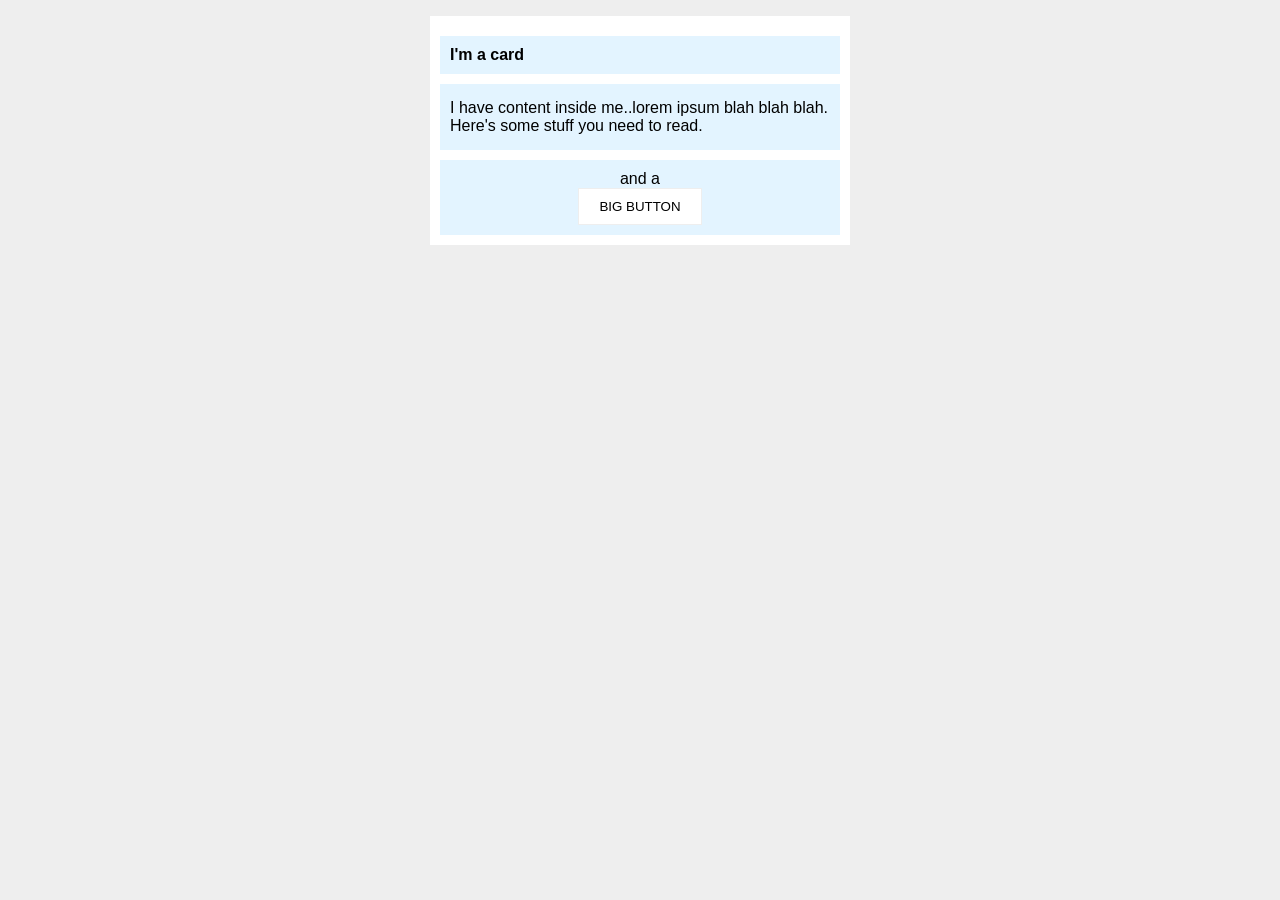
<file: foundations/block-and-inline/02-margin-and-padding-2/index.html>
<!doctype html>
<html lang="en">
  <head>
    <meta charset="UTF-8" />
    <meta http-equiv="X-UA-Compatible" content="IE=edge" />
    <meta name="viewport" content="width=device-width, initial-scale=1.0" />
    <title>Margin and Padding exercise 2</title>
    <link rel="stylesheet" href="style.css" />
  </head>
  <body>
    <div class="card">
      <h1 class="title">I'm a card</h1>
      <div class="content">
        I have content inside me..lorem ipsum blah blah blah. Here's some stuff
        you need to read.
      </div>
      <div class="button-container">and a <button>BIG BUTTON</button></div>
    </div>
  </body>
</html>
</file>
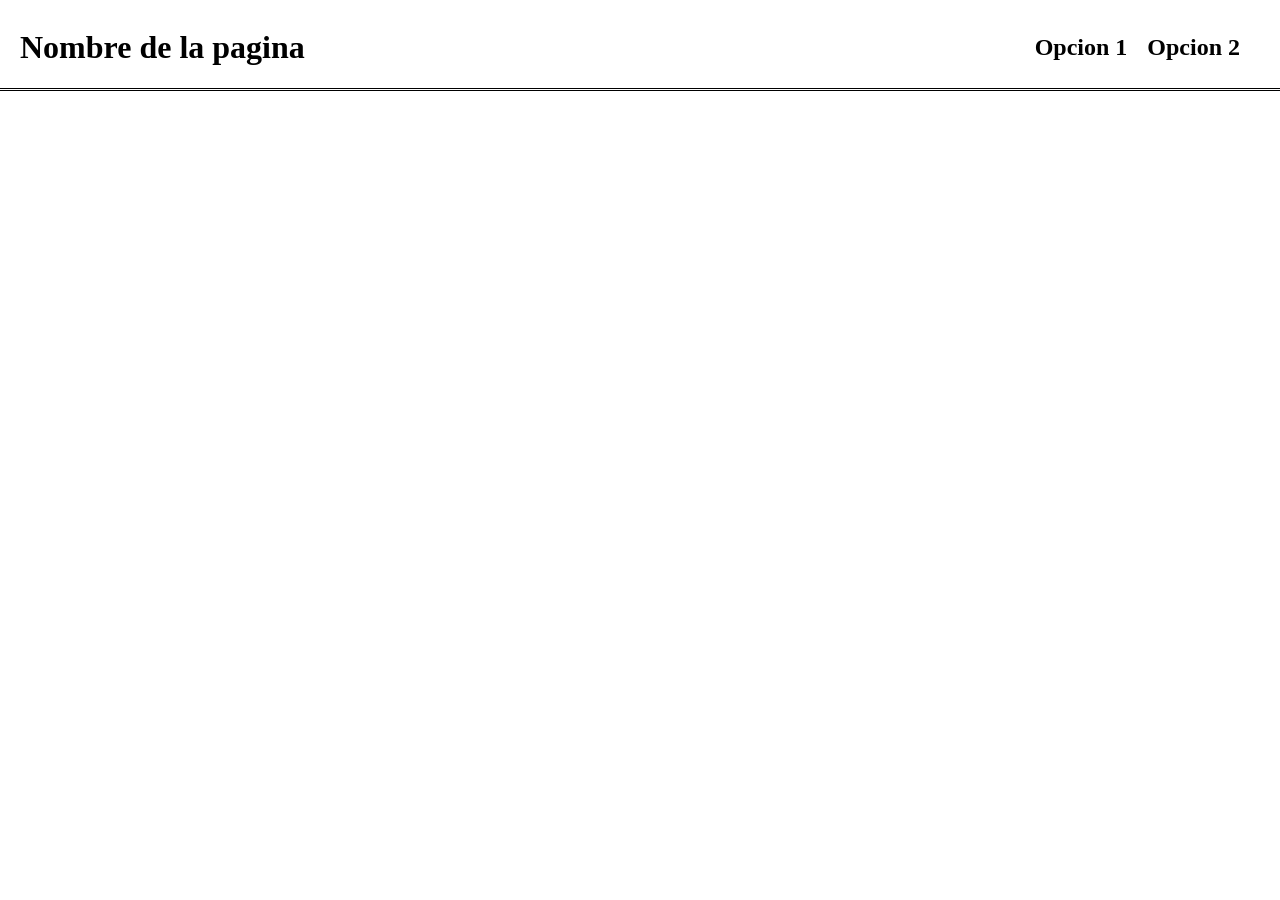
<file: foundations/flex/00-personal-test/index.html>
<!doctype html>
<html lang="en">
    <head>
        <meta charset="UTF-8" />
        <meta name="viewport" content="width=device-width, initial-scale=1.0" />
        <title>Probando Flexbox</title>
        <link href="styles.css" rel="stylesheet" />
    </head>
    <body>
        <div class="flexing">
            <h1>Nombre de la pagina</h1>
            <div class="subheaders">
                <h2>Opcion 1</h2>
                <h2>Opcion 2</h2>
            </div>
        </div>
    </body>
</html>
</file>
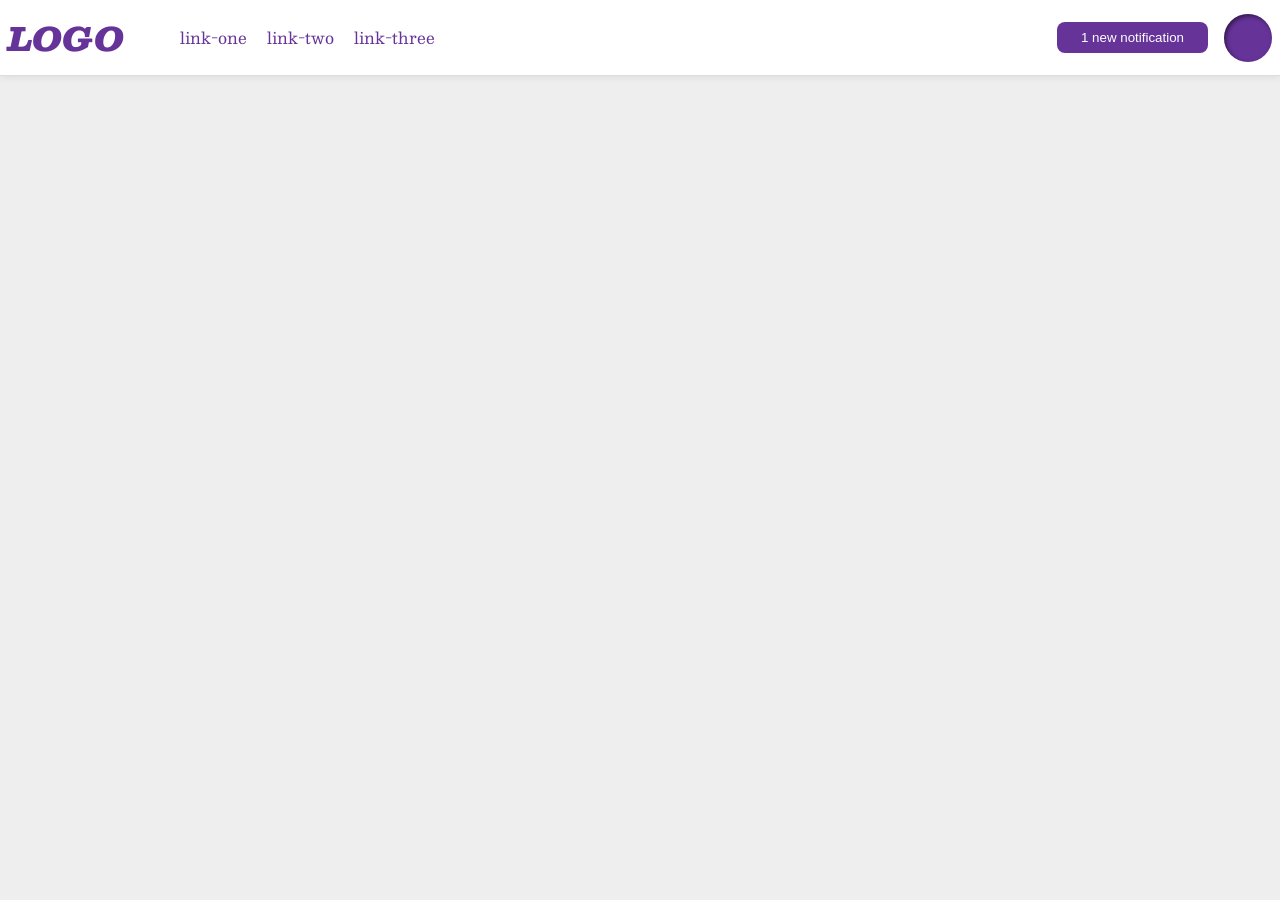
<file: foundations/flex/03-flex-header-2/index.html>
<!doctype html>
<html lang="en">
    <head>
        <meta charset="UTF-8" />
        <meta http-equiv="X-UA-Compatible" content="IE=edge" />
        <meta name="viewport" content="width=device-width, initial-scale=1.0" />
        <title>Flex Header 2</title>
        <link rel="stylesheet" href="style.css" />
    </head>
    <body>
        <div class="header">
            <div class="leftheader">
                <div class="logo">LOGO</div>
                <ul class="links">
                    <li><a href="https://google.com">link-one</a></li>
                    <li><a href="https://google.com">link-two</a></li>
                    <li><a href="https://google.com">link-three</a></li>
                </ul>
            </div>
            <div class="rightheader">
                <button class="notifications">1 new notification</button>
                <div class="profile-image"></div>
            </div>
        </div>
    </body>
</html>
</file>
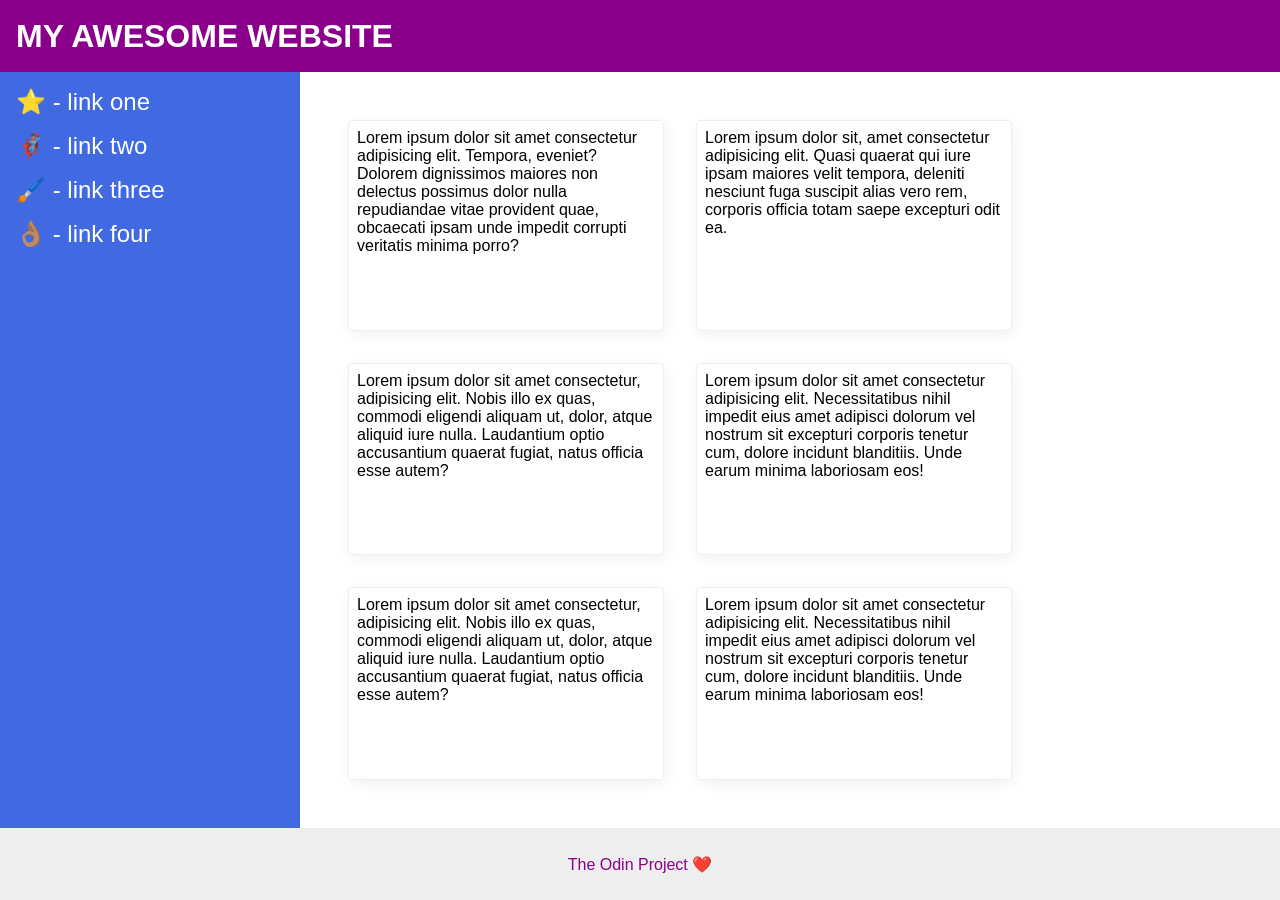
<file: foundations/flex/07-flex-layout-2/index.html>
<!doctype html>
<html lang="en">
    <head>
        <meta charset="UTF-8" />
        <meta http-equiv="X-UA-Compatible" content="IE=edge" />
        <meta name="viewport" content="width=device-width, initial-scale=1.0" />
        <title>The Holy Grail</title>
        <link rel="stylesheet" href="style.css" />
    </head>
    <body>
        <div class="header">MY AWESOME WEBSITE</div>
        <div class="centercontainer">
            <div class="sidebar">
                <ul>
                    <li><a href="#">⭐ - link one</a></li>
                    <li><a href="#">🦸🏽‍♂️ - link two</a></li>
                    <li><a href="#">🖌️ - link three</a></li>
                    <li><a href="#">👌🏽 - link four</a></li>
                </ul>
            </div>
            <div class="cardcontainer">
                <div class="card">
                    Lorem ipsum dolor sit amet consectetur adipisicing elit.
                    Tempora, eveniet? Dolorem dignissimos maiores non delectus
                    possimus dolor nulla repudiandae vitae provident quae,
                    obcaecati ipsam unde impedit corrupti veritatis minima
                    porro?
                </div>
                <div class="card">
                    Lorem ipsum dolor sit, amet consectetur adipisicing elit.
                    Quasi quaerat qui iure ipsam maiores velit tempora, deleniti
                    nesciunt fuga suscipit alias vero rem, corporis officia
                    totam saepe excepturi odit ea.
                </div>
                <div class="card">
                    Lorem ipsum dolor sit amet consectetur, adipisicing elit.
                    Nobis illo ex quas, commodi eligendi aliquam ut, dolor,
                    atque aliquid iure nulla. Laudantium optio accusantium
                    quaerat fugiat, natus officia esse autem?
                </div>
                <div class="card">
                    Lorem ipsum dolor sit amet consectetur adipisicing elit.
                    Necessitatibus nihil impedit eius amet adipisci dolorum vel
                    nostrum sit excepturi corporis tenetur cum, dolore incidunt
                    blanditiis. Unde earum minima laboriosam eos!
                </div>
                <div class="card">
                    Lorem ipsum dolor sit amet consectetur, adipisicing elit.
                    Nobis illo ex quas, commodi eligendi aliquam ut, dolor,
                    atque aliquid iure nulla. Laudantium optio accusantium
                    quaerat fugiat, natus officia esse autem?
                </div>
                <div class="card">
                    Lorem ipsum dolor sit amet consectetur adipisicing elit.
                    Necessitatibus nihil impedit eius amet adipisci dolorum vel
                    nostrum sit excepturi corporis tenetur cum, dolore incidunt
                    blanditiis. Unde earum minima laboriosam eos!
                </div>
            </div>
        </div>
        <div class="footer">The Odin Project ❤️</div>
    </body>
</html>
</file>
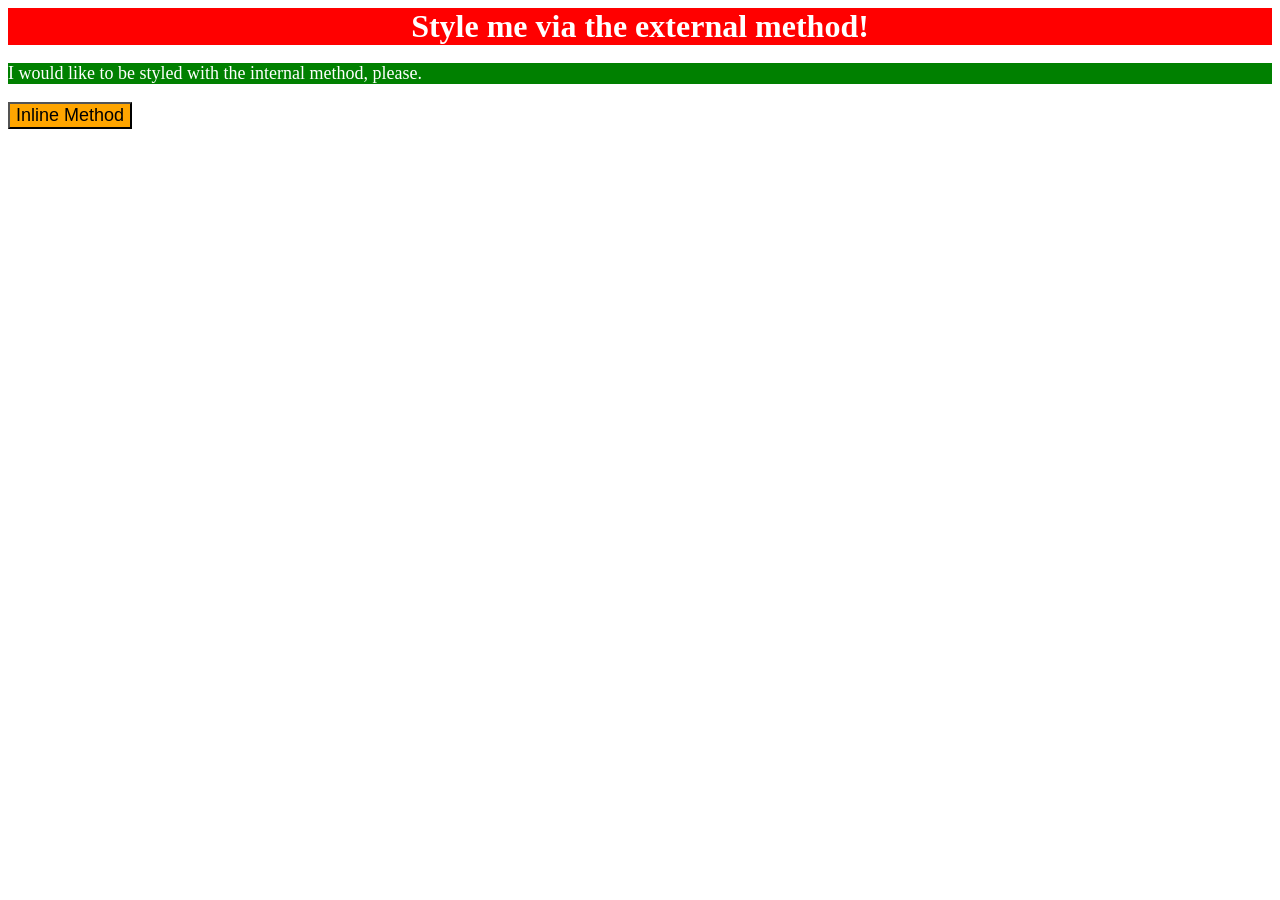
<file: foundations/intro-to-css/01-css-methods/index.html>
<!doctype html>
<html lang="en">
  <head>
    <meta charset="UTF-8" />
    <meta http-equiv="X-UA-Compatible" content="IE=edge" />
    <meta name="viewport" content="width=device-width, initial-scale=1.0" />
    <link rel="stylesheet" href="public/styles/styles.css" />
    <style>
      p {
        background: green;
        color: white;
        font-size: 18px;
      }
    </style>
    <title>Methods for Adding CSS - Rafael</title>
  </head>
  <body>
    <div>Style me via the external method!</div>
    <p>I would like to be styled with the internal method, please.</p>
    <button style="background: orange; font-size: 18px">Inline Method</button>
  </body>
</html>
</file>
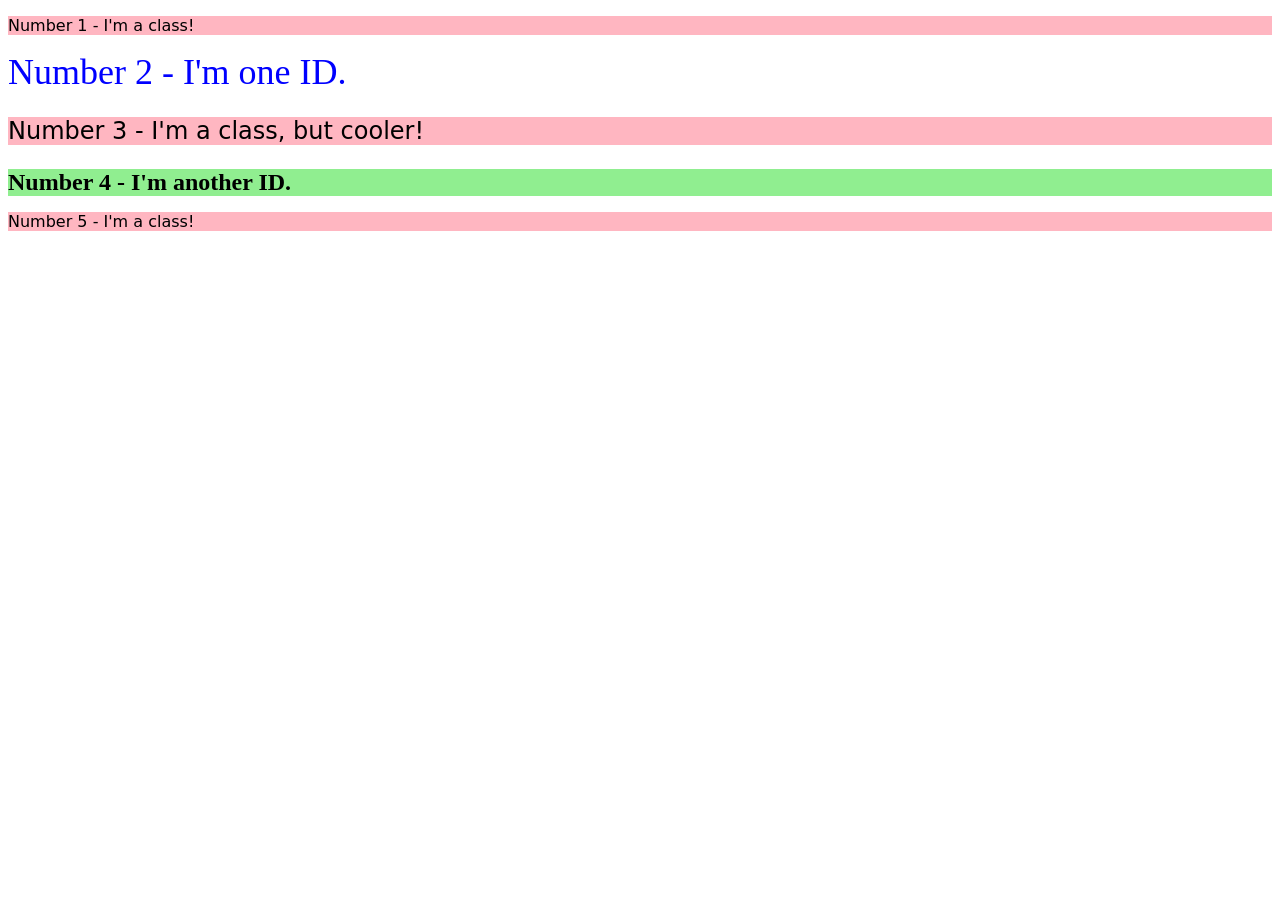
<file: foundations/intro-to-css/02-class-id-selectors/index.html>
<!doctype html>
<html lang="en">
  <head>
    <meta charset="UTF-8" />
    <meta http-equiv="X-UA-Compatible" content="IE=edge" />
    <meta name="viewport" content="width=device-width, initial-scale=1.0" />
    <title>Class and ID Selectors</title>
    <link rel="stylesheet" href="style.css" />
  </head>
  <body>
    <p class="odd">Number 1 - I'm a class!</p>
    <div id="second">Number 2 - I'm one ID.</div>
    <p class="odd same-font">Number 3 - I'm a class, but cooler!</p>
    <div class="same-font" id="fourth">Number 4 - I'm another ID.</div>
    <p class="odd">Number 5 - I'm a class!</p>
  </body>
</html>
</file>
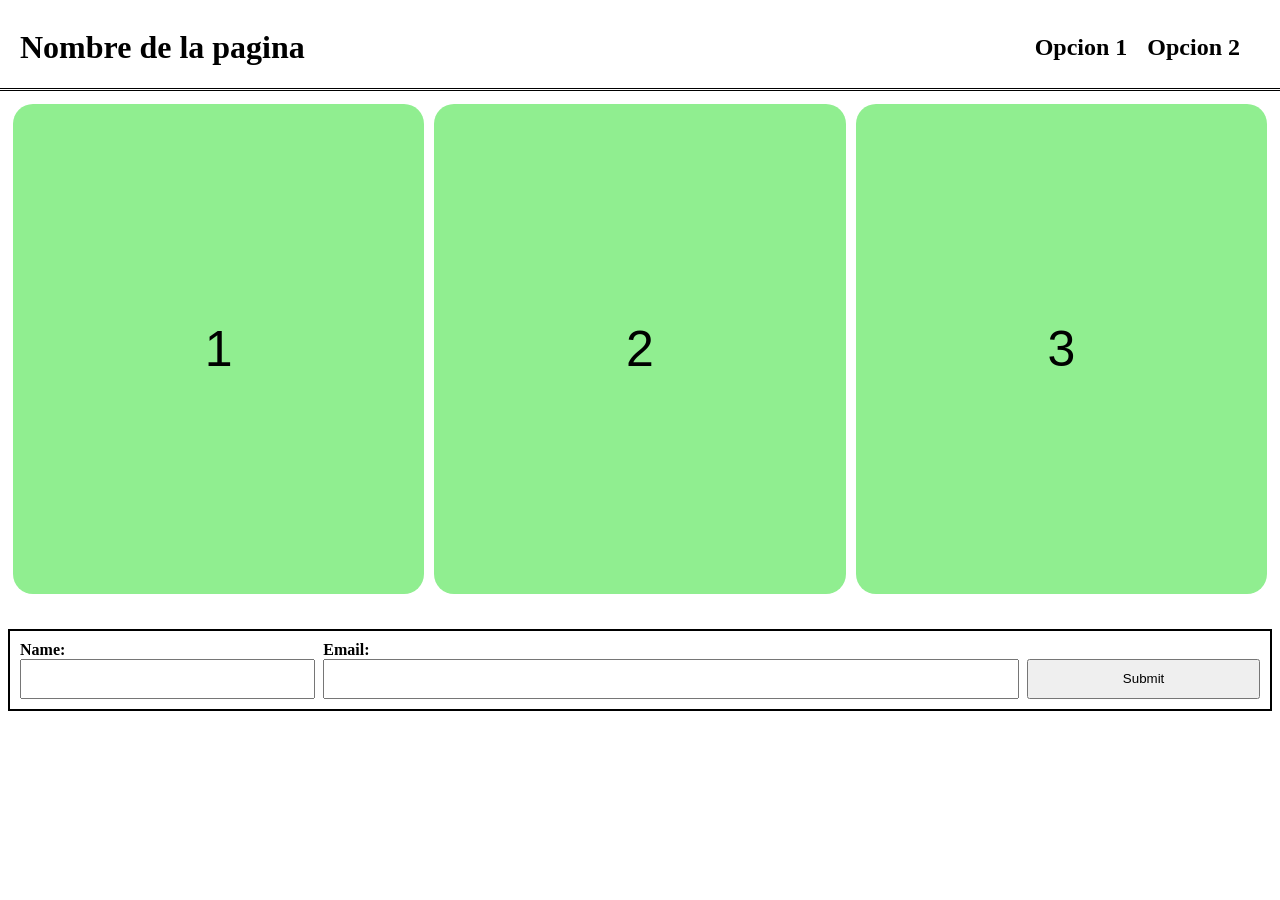
<file: foundations/flex/00-personal-test/1-prueba-pancake/index.html>
<!doctype html>
<html lang="en">
    <head>
        <meta charset="UTF-8" />
        <meta name="viewport" content="width=device-width, initial-scale=1.0" />
        <title>Probando Flexbox</title>
        <link href="styles.css" rel="stylesheet" />
    </head>
    <body>
        <div class="flexing">
            <h1>Nombre de la pagina</h1>
            <div class="subheaders">
                <h2>Opcion 1</h2>
                <h2>Opcion 2</h2>
            </div>
        </div>
        <div class="parent white">
            <div class="box green">1</div>
            <div class="box green">2</div>
            <div class="box green">3</div>
        </div>
        <div>
            <form class="registrationform">
                <label class="name" for="name-field">
                    Name:
                    <input id="name-field" />
                </label>
                <label class="email" for="email-field">
                    Email:
                    <input id="email-field" type="email" />
                </label>
                <button>Submit</button>
            </form>
        </div>
    </body>
</html>
</file>
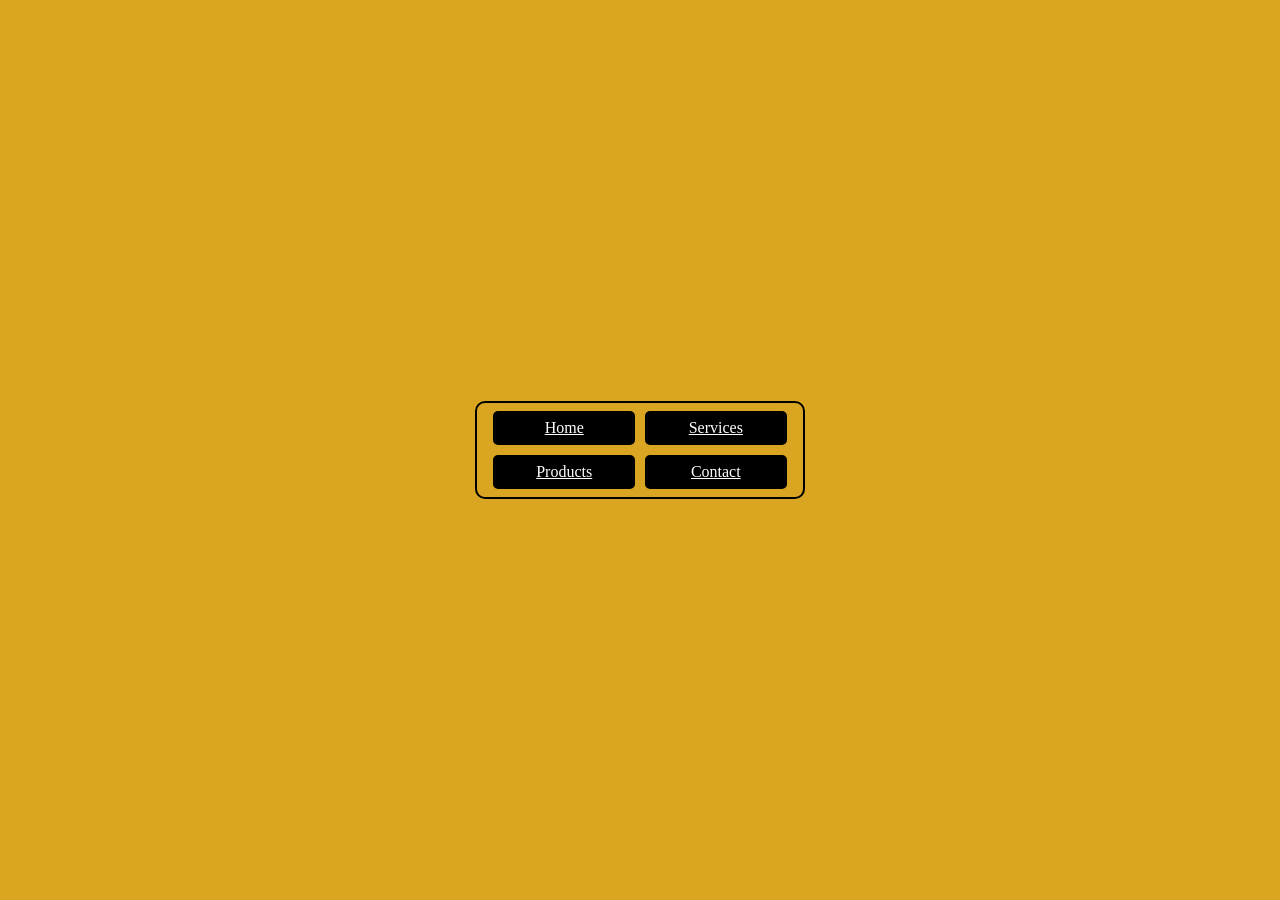
<file: foundations/flex/00-personal-test/2-prueba-link/index.html>
<!doctype html>
<html lang="en">
    <head>
        <meta charset="UTF-8" />
        <meta name="viewport" content="width=device-width, initial-scale=1.0" />
        <style>
            li {
                list-style: none;
            }
        </style>
        <link rel="stylesheet" href="styles.css" />
        <title>Prueba de link centrado flexbox</title>
    </head>
    <body>
        <ul>
            <li><a href="home.html">Home</a></li>
            <li><a href="services.html">Services</a></li>
            <li><a href="products.html">Products</a></li>
            <li><a href="contact.html">Contact</a></li>
        </ul>
    </body>
</html>
</file>
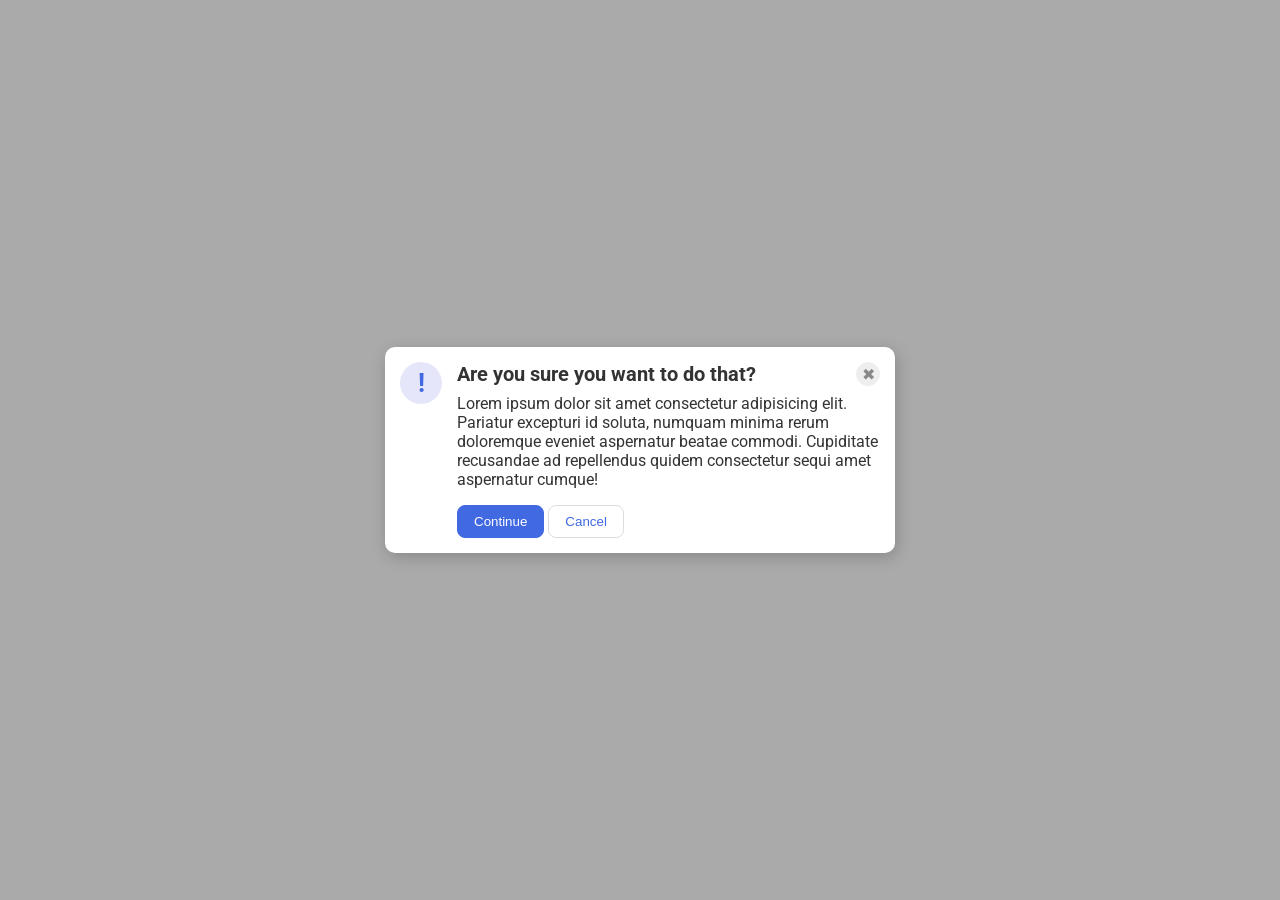
<file: foundations/flex/05-flex-modal/index-copy.html>
<!doctype html>
<html lang="en">
    <head>
        <meta charset="UTF-8" />
        <meta http-equiv="X-UA-Compatible" content="IE=edge" />
        <meta name="viewport" content="width=device-width, initial-scale=1.0" />
        <link rel="stylesheet" href="style-copy.css" />
        <title>Modal</title>
    </head>
    <body>
        <div class="modal">
            <div class="icon">!</div>
            <div class="infocontainer">
                <div class="headercontainer">
                    <div class="header">Are you sure you want to do that?</div>
                    <button class="close-button">✖</button>
                </div>
                <div class="text">
                    Lorem ipsum dolor sit amet consectetur adipisicing elit.
                    Pariatur excepturi id soluta, numquam minima rerum
                    doloremque eveniet aspernatur beatae commodi. Cupiditate
                    recusandae ad repellendus quidem consectetur sequi amet
                    aspernatur cumque!
                </div>
                <div class="buttons">
                    <button class="continue">Continue</button>
                    <button class="cancel">Cancel</button>
                </div>
            </div>
        </div>
    </body>
</html>
</file>
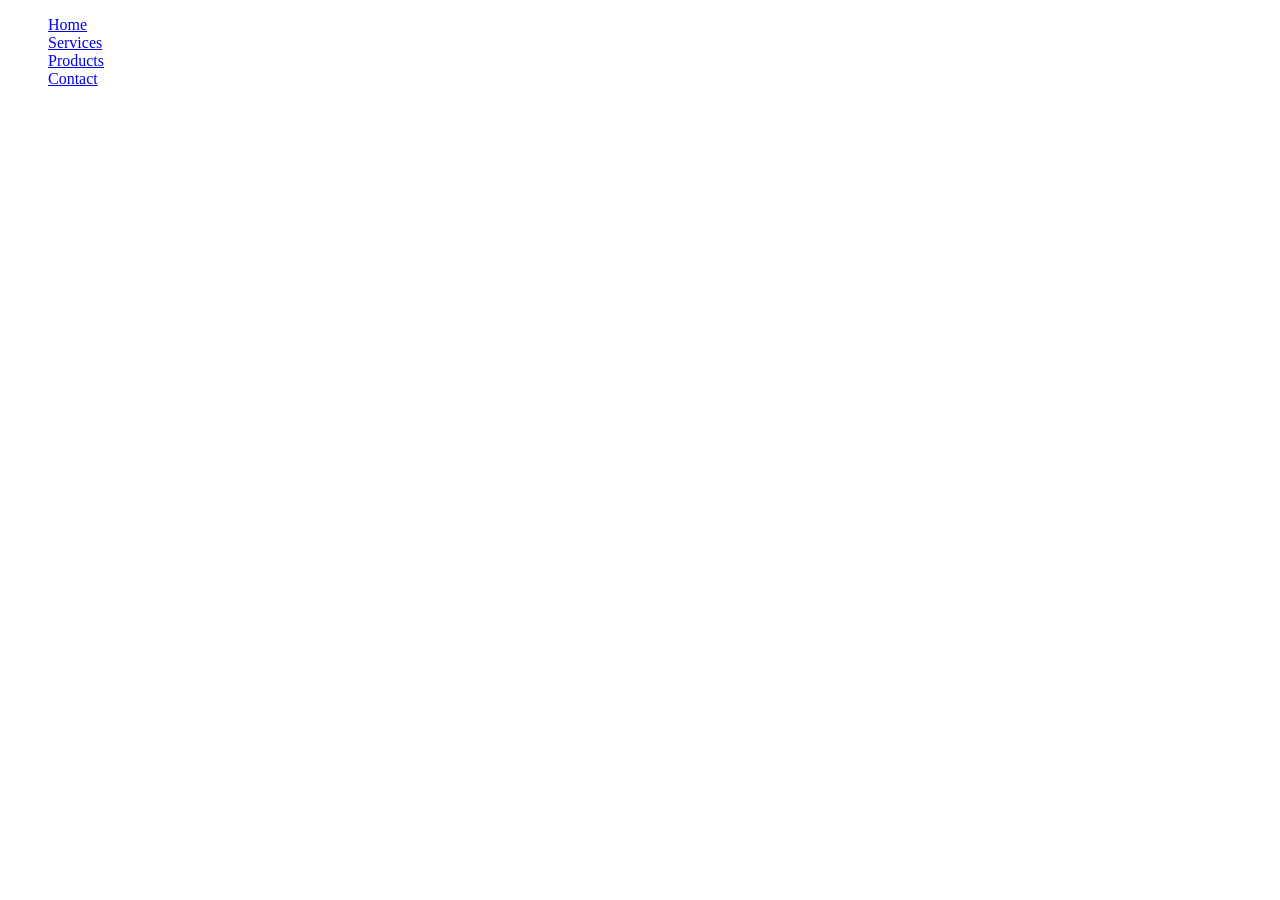
<file: foundations/flex/00-personal-test/2-prueba-link/contact.html>
<!doctype html>
<html lang="en">
    <head>
        <meta charset="UTF-8" />
        <meta name="viewport" content="width=device-width, initial-scale=1.0" />
        <style>
            li {
                list-style: none;
            }
        </style>
        <title>Prueba de link centrado flexbox</title>
    </head>
    <body>
        <ul>
            <li><a href="#">Home</a></li>
            <li><a href="#">Services</a></li>
            <li><a href="#">Products</a></li>
            <li><a href="#">Contact</a></li>
        </ul>
    </body>
</html>
</file>
<file: foundations/block-and-inline/02-margin-and-padding-2/style.css>
body {
  background: #eee;
  font-family: sans-serif;
}

.card > * {
  padding: 10px;
  margin: 10px 0;
  font-size: 16px;
}

.card {
  width: 400px;
  background: #fff;
  margin: 16px auto;
  padding: 10px;
}

.title {
  background: #e3f4ff;
}

.content {
  background: #e3f4ff;
  padding: 15px 10px;
}

.button-container {
  background: #e3f4ff;
  margin: 0;
  text-align: center;
}

button {
  background: white;
  border: 1px solid #eee;
  display: block;
  margin: 0 auto;
  padding: 10px 20px;
}
</file>
<file: foundations/flex/00-personal-test/styles.css>
html {
  box-sizing: border-box;
}

*, *::before, *::after {
  box-sizing: inherit;
}

h1 {
    margin-left: 20px;
}

.white {
    background-color: white;
}

.green {
    background-color:lightgreen;
}

.flexing,
.subheaders{
    display: flex;
    align-items: center;
}

.flexing {
    border-bottom: 3px double black;
    margin: 8px -8px
}

.subheaders {
    padding: 0px 40px;
    gap: 20px
}

.flexing > h1 {
    margin-right: auto;
}

.flexing > .subheaders {
    margin-left: 0;
}

.parent {
    display: flex;
    justify-content: center;
    height: 500px;
    flex-wrap: wrap;
    margin-bottom: 30px;
}

.box {
    margin: 5px;
    border-width: 1px;
    border-color: mediumseagreen;
    border-radius: 20px;
    display: flex;
    flex: 1 0 300px;
    align-items: center;
    justify-content: center;
    font-family:'Segoe UI', Tahoma, Geneva, Verdana, sans-serif;
    font-size: 50px;
}

.registrationform {
    display: flex;
    padding: 10px;
    border: 2px solid black;
    flex-wrap: wrap;
    gap: 8px;
    align-items: flex-end;
}

.name {
    flex-grow: 1;
    flex-basis: 120px;
}

.email {
    flex-grow: 3;
    flex-basis: 170px;
}

label {
    display: flex;
    flex-wrap: wrap;
    font-weight: bold;
}

input {
    display: block;
    width: 100%;
    height: 40px;
}

button {
    flex-grow: 1;
    height: 40px;
    /*height: 2.825rem;*/
}
</file>
<file: foundations/flex/03-flex-header-2/style.css>
/* this is some magical font-importing.
you'll learn about it later. */
@import url('https://fonts.googleapis.com/css2?family=Besley:ital,wght@0,400;1,900&display=swap');

div {
    display: flex;
    align-items: center;
}

body {
  margin: 0;
  background: #eee;
  font-family: Besley, serif;
}

.header {
  background: white;
  border-bottom: 1px solid #ddd;
  box-shadow: 0 0 8px rgba(0,0,0,.1);
  justify-content: space-between;
  padding: 8px;

}

.leftheader,
.rightheader {
    gap: 16px;
}

.profile-image {
  background: rebeccapurple;
  box-shadow: inset 2px 2px 4px rgba(0,0,0,.5);
  border-radius: 50%;
  width: 48px;
  height: 48px;
}

.links {
    display: flex;
    gap: 20px;
}

.logo {
  color: rebeccapurple;
  font-size: 32px;
  font-weight: 900;
  font-style: italic;
}

button {
  border: none;
  border-radius: 8px;
  background: rebeccapurple;
  color: white;
  padding: 8px 24px;
}

a {
  /* this removes the line under our links */
  text-decoration: none;
  color: rebeccapurple;
}

ul {
  list-style-type: none;
}
</file>
<file: foundations/flex/07-flex-layout-2/style.css>
body {
  font-family: -apple-system, BlinkMacSystemFont, 'Segoe UI', Roboto, Oxygen, Ubuntu, Cantarell, 'Open Sans', 'Helvetica Neue', sans-serif;
  margin: 0;
  min-height: 100vh;
  display: flex;
  flex-direction: column;
  justify-content:space-between;
}

ul {
    list-style-type: none;
    padding-left: 16px;
}

li {
    margin: 16px 0px;
}

a {
    font-size: 24px;
    color: white;
    text-decoration: none;
}

.header,
.footer {
    display: flex;
    align-items: center;
}

.header {
  height: 72px;
  background: darkmagenta;
  color: white;
  justify-content:flex-start;
  font-size: 32px;
  font-weight: 900;
  padding-left: 16px;
}

.centercontainer {
    display: flex;
    flex-grow: 1;
}

.cardcontainer {
    display: flex;
    flex-wrap: wrap;
    padding: 32px;
}

.footer {
  height: 72px;
  background: #eee;
  color: darkmagenta;
  justify-content: center;
}

.sidebar {
  width: 300px;
  background: royalblue;
  box-sizing: border-box;
  flex-shrink: 0;
}

.card {
  flex: 0 0 298px;
  border: 1px solid #eee;
  box-shadow: 2px 4px 16px rgba(0,0,0,.06);
  border-radius: 4px;
  margin: 16px;
  padding: 8px;
}
</file>
<file: foundations/intro-to-css/01-css-methods/public/styles/styles.css>
div {
  background: red;
  color: white;
  font-size: 32px;
  text-align: center;
  font-weight: bold;
}
</file>
<file: foundations/intro-to-css/02-class-id-selectors/style.css>
.odd {
  background-color: #ffb6c1;
  font-family: verdana, "DejaVu Sans", sans-serif;
}

.same-font {
  font-size: 24px;
}

#second {
  color: rgb(0, 0, 256);
  font-size: 36px;
}

#fourth {
  background-color: lightgreen;
  font-weight: bold;
}
</file>
<file: foundations/flex/00-personal-test/1-prueba-pancake/styles.css>
html {
  box-sizing: border-box;
}

*, *::before, *::after {
  box-sizing: inherit;
}

h1 {
    margin-left: 20px;
}

.white {
    background-color: white;
}

.green {
    background-color:lightgreen;
}

.flexing,
.subheaders{
    display: flex;
    align-items: center;
}

.flexing {
    border-bottom: 3px double black;
    margin: 8px -8px
}

.subheaders {
    padding: 0px 40px;
    gap: 20px
}

.flexing > h1 {
    margin-right: auto;
}

.flexing > .subheaders {
    margin-left: 0;
}

.parent {
    display: flex;
    justify-content: center;
    height: 500px;
    flex-wrap: wrap;
    margin-bottom: 30px;
}

.box {
    margin: 5px;
    border-width: 1px;
    border-color: mediumseagreen;
    border-radius: 20px;
    display: flex;
    flex: 1 0 300px;
    align-items: center;
    justify-content: center;
    font-family:'Segoe UI', Tahoma, Geneva, Verdana, sans-serif;
    font-size: 50px;
}

.registrationform {
    display: flex;
    padding: 10px;
    border: 2px solid black;
    flex-wrap: wrap;
    gap: 8px;
    align-items: flex-end;
}

.name {
    flex-grow: 1;
    flex-basis: 120px;
}

.email {
    flex-grow: 3;
    flex-basis: 170px;
}

label {
    display: flex;
    flex-wrap: wrap;
    font-weight: bold;
}

input {
    display: block;
    width: 100%;
    height: 40px;
}

button {
    flex-grow: 1;
    height: 40px;
    /*height: 2.825rem;*/
}
</file>
<file: foundations/flex/00-personal-test/2-prueba-link/styles.css>
html {
  box-sizing: border-box;
}

*, *::before, *::after {
  box-sizing: inherit;
}

body,
ul,
li{
    display:flex;
    align-items: center;
    justify-content: center;
}

body {
    margin: 0;
    min-height: 100dvh;
    background-color: goldenrod;
}

ul {
    border: 2px solid black;
    border-radius: 10px;
    padding: 8px 16px;
    gap: 10px;
    background-color: inherit;
    flex-wrap: wrap;
}

li {
    flex: 1 0 100px;
    border: 2px solid black;
    border-radius: 5px;
    padding: 6px;
    background-color: black;
}

a {
    color: white;
}
</file>
<file: foundations/flex/05-flex-modal/style-copy.css>
@import url('https://fonts.googleapis.com/css2?family=Roboto:wght@400;700&display=swap');

html, body {
  height: 100%;
}

body {
  font-family: Roboto, sans-serif;
  margin: 0;
  background: #aaa;
  color: #333;
  display: flex;
  align-items: center;
  justify-content: center;
}

.modal {
  background: white;
  width: 480px;
  border-radius: 10px;
  box-shadow: 2px 4px 16px rgba(0,0,0,.2);
  display: flex;
  padding: 15px;
  gap: 15px;
}

.icon {
  color: royalblue;
  font-size: 26px;
  font-weight: 700;
  background: lavender;
  width: 42px;
  height: 42px;
  border-radius: 50%;
  display: flex;
  align-items: center;
  justify-content: center;
  flex-shrink: 0;
}

.headercontainer {
    display: flex;
    justify-content: space-between;
    align-items: center;
}

.header {
    font-size: 20px;
    font-weight: bold;
}

.infocontainer {
    display: flex;
    flex-direction: column;
    gap: 8px;
}

.close-button {
  background: #eee;
  border-radius: 50%;
  color: #888;
  font-weight: 400;
  font-size: 16px;
  height: 24px;
  width: 24px;
  display: flex;
  align-items: center;
  justify-content: center;
  border: 1px solid #eee;
  padding: 0;
}

.buttons {
    margin-top: 8px;
}

button {
  cursor: pointer;
  padding: 8px 16px;
  border-radius: 8px;
}

button.continue {
  background: royalblue;
  border: 1px solid royalblue;
  color: white;
}

button.cancel {
  background: white;
  border: 1px solid #ddd;
  color: royalblue;
}
</file>
